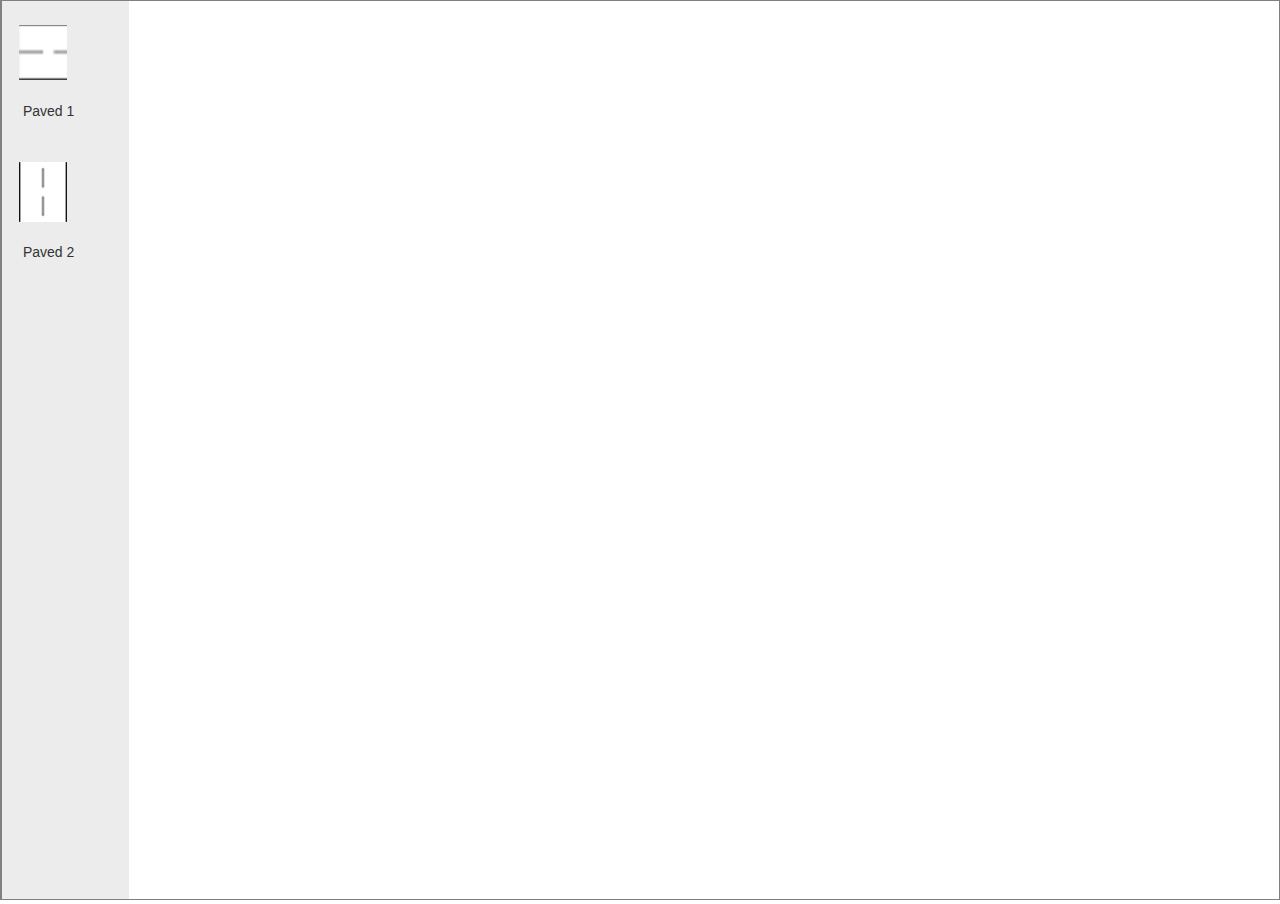
<file: RoadEngineWeb/index.html>
﻿<!DOCTYPE html>
<html>
<head>
    <meta charset="utf-8" />
    <title></title>
</head>
<script type="text/javascript">
    window.location.href = "app/main/index.html";
</script>
<body>

</body>
</html>
</file>
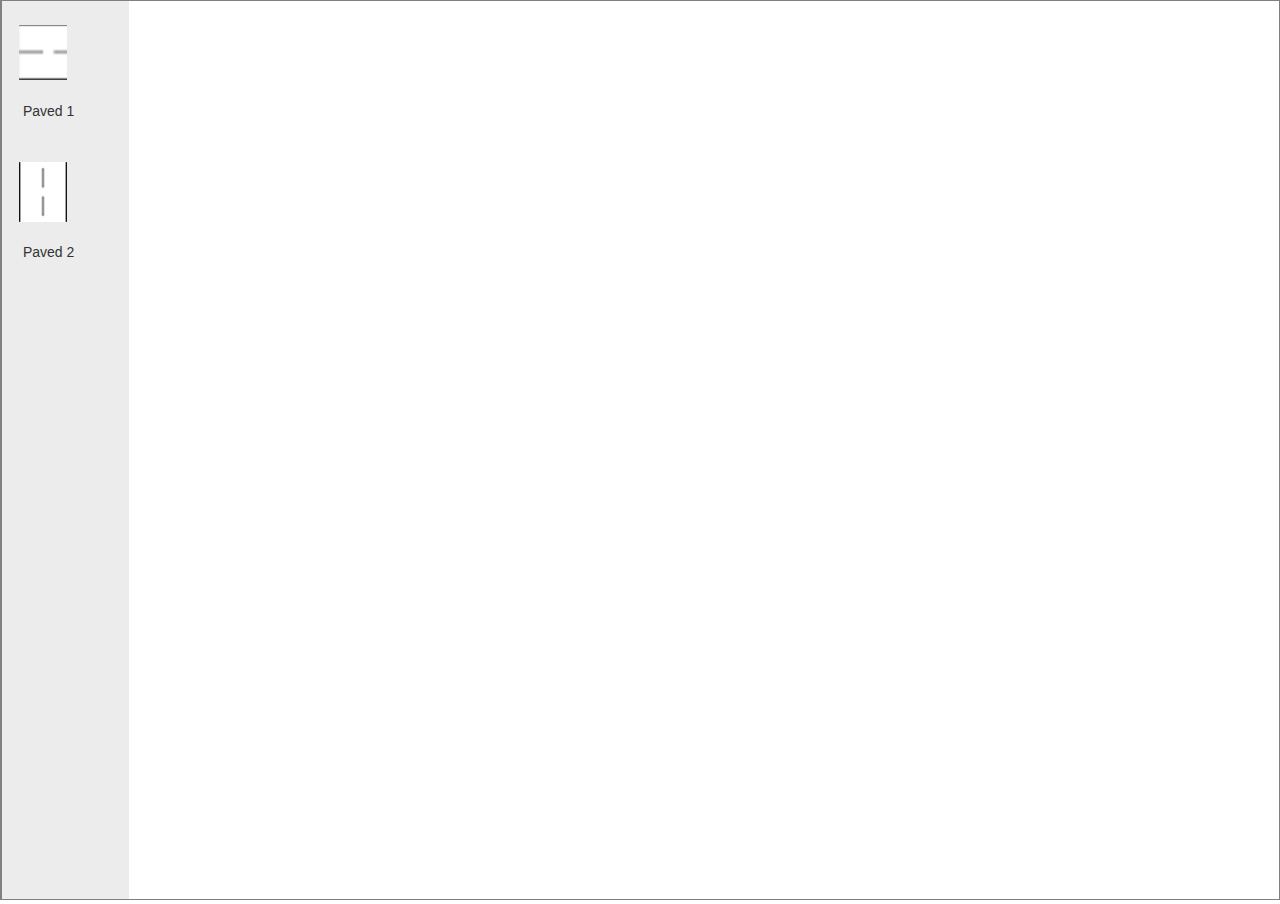
<file: RoadEngineWeb/app/main/index.html>
﻿<!DOCTYPE html>
<html>
<head>
    <meta charset="utf-8" />
    <meta name="viewport" content="initial-scale=1.0,maximum-scale=1.0,minimum-scale=1.0,user-scalable=no,width=device-width" />
    <meta name="apple-mobile-web-app-capable" content="yes" />
    <meta content="telephone=no" name="format-detection" />
    <meta name="full-screen" content="yes" />
    <meta name="x5-fullscreen" content="true" />
    <title>Road Engine Demo</title>
    <link rel="stylesheet" type="text/css" href="../css/bootstrap.css" />
    <link rel="stylesheet" href="../css/main.css" type="text/css" />
    <script type="text/javascript" src="../js/jquery.min.js"></script>
    <!--<script src="https://d3js.org/d3.v5.min.js"></script>-->
    <script type="text/javascript" src="../js/reactjs/react.development.js"></script>
    <script type="text/javascript" src="../js/reactjs/react-dom.development.js"></script>
    <script type="text/javascript" src="../js/reactjs/babel.min.js"></script>
</head>
<body>
    <div id="main"></div>
    <script type="text/babel" src="../module/road/mainpanel.js"></script>
    <script type="text/babel" src="../module/road/road.js"></script>
    <div id="console" style="font-size: 32px;display:none;"></div>
</body>
</html>
</file>
<file: RoadEngineWeb/app/css/main.css>
﻿html, body {
    font-family: Arial;
    height: 100%;
    margin: 0;
    width: 100%;
}

#main {
    height: 100%;
}

.cursor-pointer {
    cursor: pointer
}

.fl {
    float: left;
}

.nav {
    margin: 20px 0 0 10px;
}

.symbol-item {
    height: 30px;
    text-align: center;
    line-height: 30px;
}
#paved2,#paved1 {
    height: 60px;
    line-height: 60px;
}
.symbol-item .symbol-item-text {
    margin-left: 10px;
    
}

.symbol-item-svg {
    width: 48px;
}

.display-none {
    display: none;
}
.userSelect {
    moz-user-select: -moz-none;
    -moz-user-select: none;
    -o-user-select: none;
    -khtml-user-select: none;
    -webkit-user-select: none;
    -ms-user-select: none;
    user-select: none;
}
.editor-panel {
    position: relative;
    padding: 0;
    /*display: flex;*/
    border: 1px solid #808080;
    /*height: auto;*/
    height: 100%;
}
.nav-panel {
    /*flex: 1;*/
    float: left;
    width: 10%;
    border-left: 1px solid #808080;
    background: #ececec;
    height: 100%;
}
.nav-panel-content{
    margin:7px;
}
.drawing-panel {
    /*flex: 9;*/
    float: left;
    width: 90%;
    /*height: auto*/
    height: 100%;
}

@media only screen and (max-width: 600px) {
    .nav-panel {
        width: 20%;
    }

    .nav-panel-content {
        margin: 0px;
    }

    .drawing-panel {
        width: 80%
    }
    .symbol-item-text {
        margin: 0;
    }

}

#svgroot {
    height: 100%;
    width: 100%;
}

.display-none {
    display:none
}
</file>
